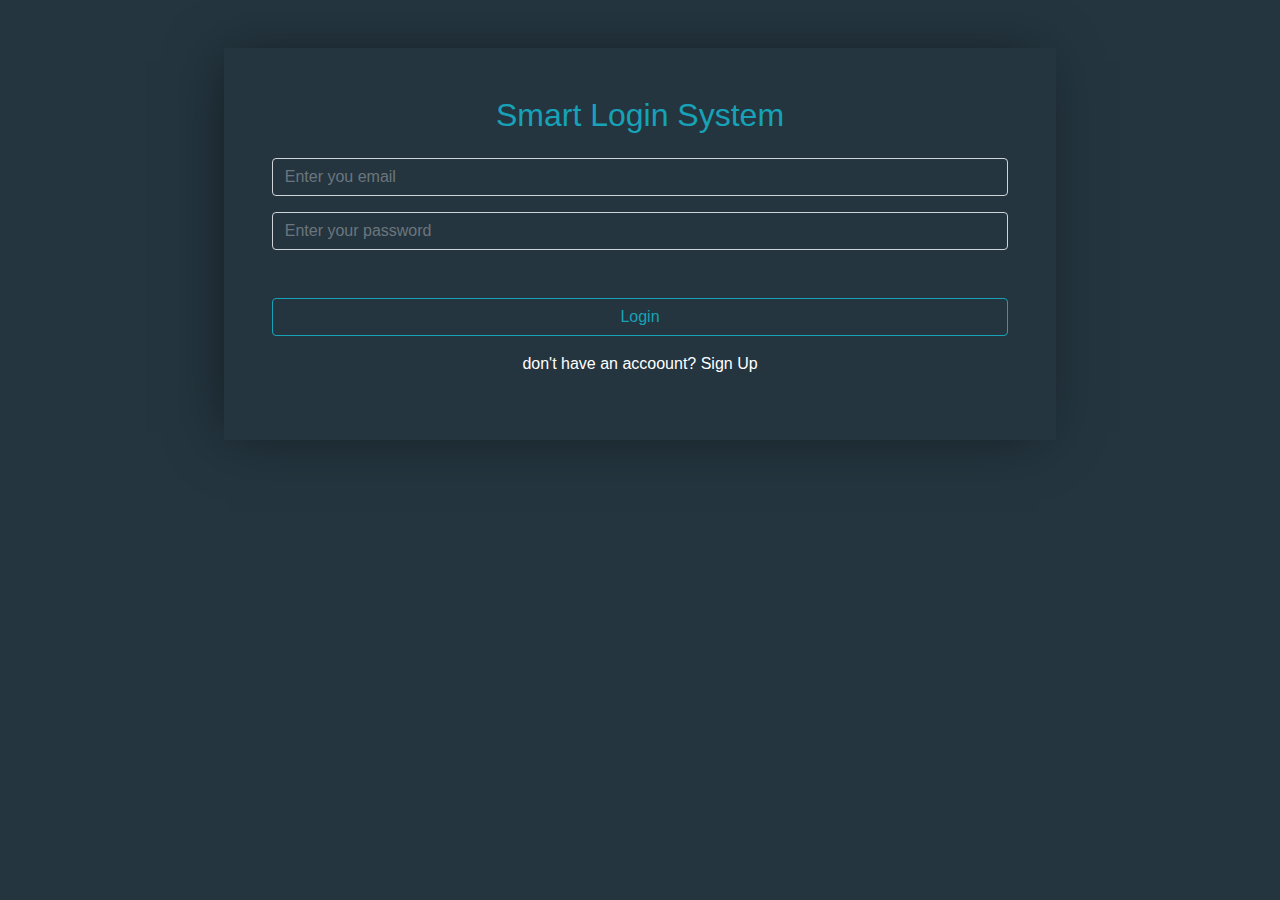
<file: index.html>
<!DOCTYPE html>
<html lang="en">
<head>
    <meta charset="UTF-8">
    <meta name="viewport" content="width=device-width, initial-scale=1.0">
    <title>signin page</title>
    <link rel="stylesheet" href="css/bootstrap.min.css">
    <link rel="stylesheet" href="css/style.css">

    
</head>
<body>
    <div class="container py-5">
        <div class="w-75 p-5 m-auto text-center form-container ">
            <h2 class="text-info mb-4">Smart Login System</h2>

            <div class="mb-3 ">

                <input type="text" class="form-control bg-transparent text-white" id="loginEmail" placeholder="Enter you email">
            </div>
            <div class="mb-3">
                <input type="password" class="form-control bg-transparent text-white mb-5" id="loginPassword" placeholder="Enter your password">
            </div>
            
            <p class="text-danger d-none" id="fillMsg">fill the inputs first</p>
            <p class="text-danger d-none" id="wrongMsg">your email or password is incorrect</p>
            <a class="btn btn-outline-info w-100 mb-3 text-decoration-none" id="loginBtn" onclick="login()">Login</a>
            <p class="text-white">don't have an accoount? <a href="signUp.html" class="text-white text-decoration-none">Sign Up</a></p>
        </div>
    </div>
    <script src="js/index.js" ></script>
</body>
</html>
</file>
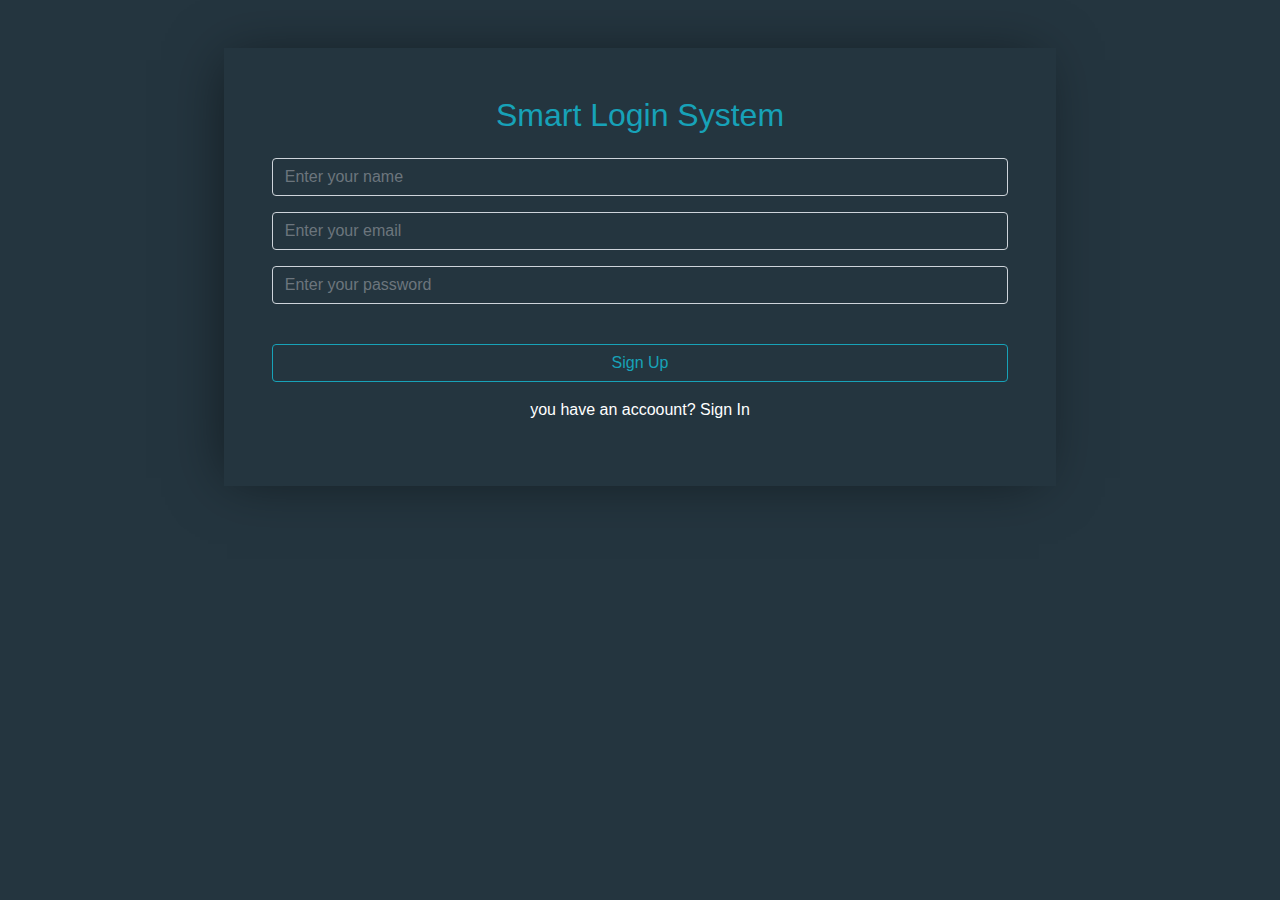
<file: signUp.html>
<!DOCTYPE html>
<html lang="en">
<head>
    <meta charset="UTF-8">
    <meta name="viewport" content="width=device-width, initial-scale=1.0">
    <title>signUp page</title>
    <link rel="stylesheet" href="css/bootstrap.min.css">
    <link rel="stylesheet" href="css/style.css">

   
   
</head>
<body>
    <div class="container py-5">
        <div class="w-75 p-5 m-auto text-center form-container ">
            <h2 class="text-info mb-4">Smart Login System</h2>
            <div class="mb-3 ">

                <input type="text" class="form-control bg-transparent text-white" id="usernameInput" placeholder="Enter your name">
                <p id="usernameAlert" class="d-none text-danger">include at least 3 letters starting with capital, second name is optional</p>
            </div>
            <div class="mb-3 ">

                <input type="email" class="form-control bg-transparent text-white" id="userEmailInput" placeholder="Enter your email">
                <p id="userEmailAlert" class="d-none text-danger">name@example.com</p>

            </div>
            <div class="mb-3">
                <input type="password" class="form-control bg-transparent text-white mb-3" id="userPasswordInput" placeholder="Enter your password">
                <p id="userPasswordAlert" class="d-none text-danger m-0">you must strenth your password, from 5 to 15 characters</p>

            </div>

            <p class="text-danger d-none mb-0" id="accountMassag">this account is exist Try another one.</p>
            <p class="text-success d-none" id="confirm">Success</p>
            <p class="text-danger d-none mb-0" id="tryAgain">signUp failed Try again</p>
            <a id="signupBtn" onclick="signUp()" class="btn btn-outline-info w-100 mb-3 mt-4 text-decoration-none">Sign Up</a>
            <p class="text-white d-block">you have an accoount? <a href="index.html" class="text-white text-decoration-none">Sign In</a></p>
            <a href="index.html" class="d-none btn btn-outline-success text-white w-25 m-auto" id="signin">signin</a>
        </div>
    </div>
    <script src="js/index.js" ></script>
</body>
</html>
</file>
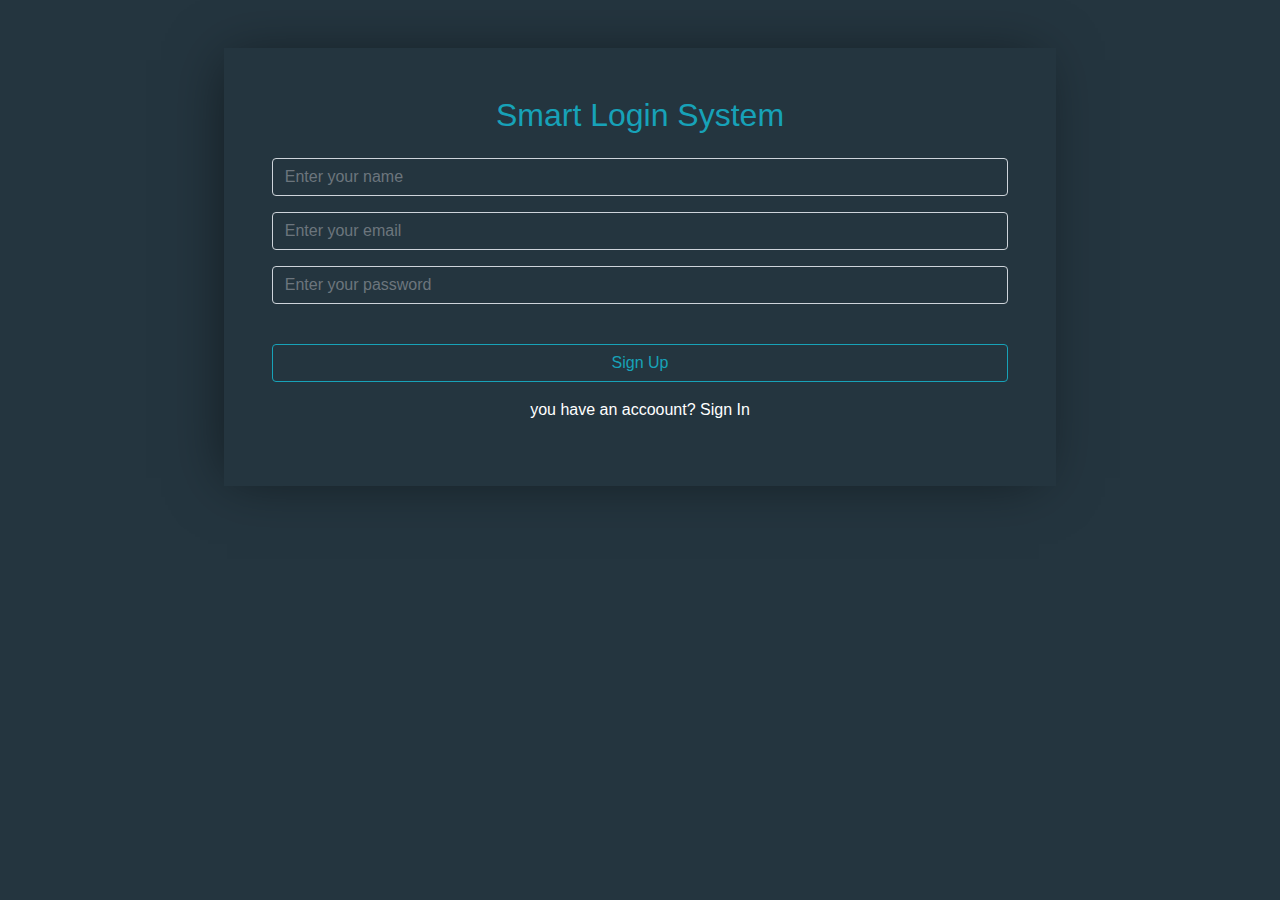
<file: signUp2.html>
<!DOCTYPE html>
<html lang="en">
<head>
    <meta charset="UTF-8">
    <meta name="viewport" content="width=device-width, initial-scale=1.0">
    <title>signUp page</title>
    <link rel="stylesheet" href="css/bootstrap.min.css">
    <link rel="stylesheet" href="css/style.css">

   
   
</head>
<body>
    <div class="container py-5">
        <div class="w-75 p-5 m-auto text-center form-container ">
            <h2 class="text-info mb-4">Smart Login System</h2>
            <div class="mb-3 ">

                <input type="text" class="form-control bg-transparent text-white" id="usernameInput" placeholder="Enter your name">
                <p id="usernameAlert" class="d-none text-danger">include at least 3 letters starting with capital, second name is optional</p>
            </div>
            <div class="mb-3 ">

                <input type="email" class="form-control bg-transparent text-white" id="userEmailInput" placeholder="Enter your email">
                <p id="userEmailAlert" class="d-none text-danger">name@example.com</p>

            </div>
            <div class="mb-3">
                <input type="password" class="form-control bg-transparent text-white mb-3" id="userPasswordInput" placeholder="Enter your password">
                <p id="userPasswordAlert" class="d-none text-danger m-0">you must strenth your password, from 5 to 15 characters</p>

            </div>

            <p class="text-danger d-none mb-0" id="accountMassag">this account is exist Try another one.</p>
            <p class="text-success d-none" id="confirm">Success</p>
            <p class="text-danger d-none mb-0" id="tryAgain">signUp failed Try again</p>
            <a id="signupBtn" onclick="signUp()" class="btn btn-outline-info w-100 mb-3 mt-4 text-decoration-none">Sign Up</a>
            <p class="text-white d-block">you have an accoount? <a href="index.html" class="text-white text-decoration-none">Sign In</a></p>
            <a href="index.html" class="d-none btn btn-outline-success text-white w-25 m-auto" id="signin">signin</a>
        </div>
    </div>
    <script src="js/index2.js" ></script>
</body>
</html>
</file>
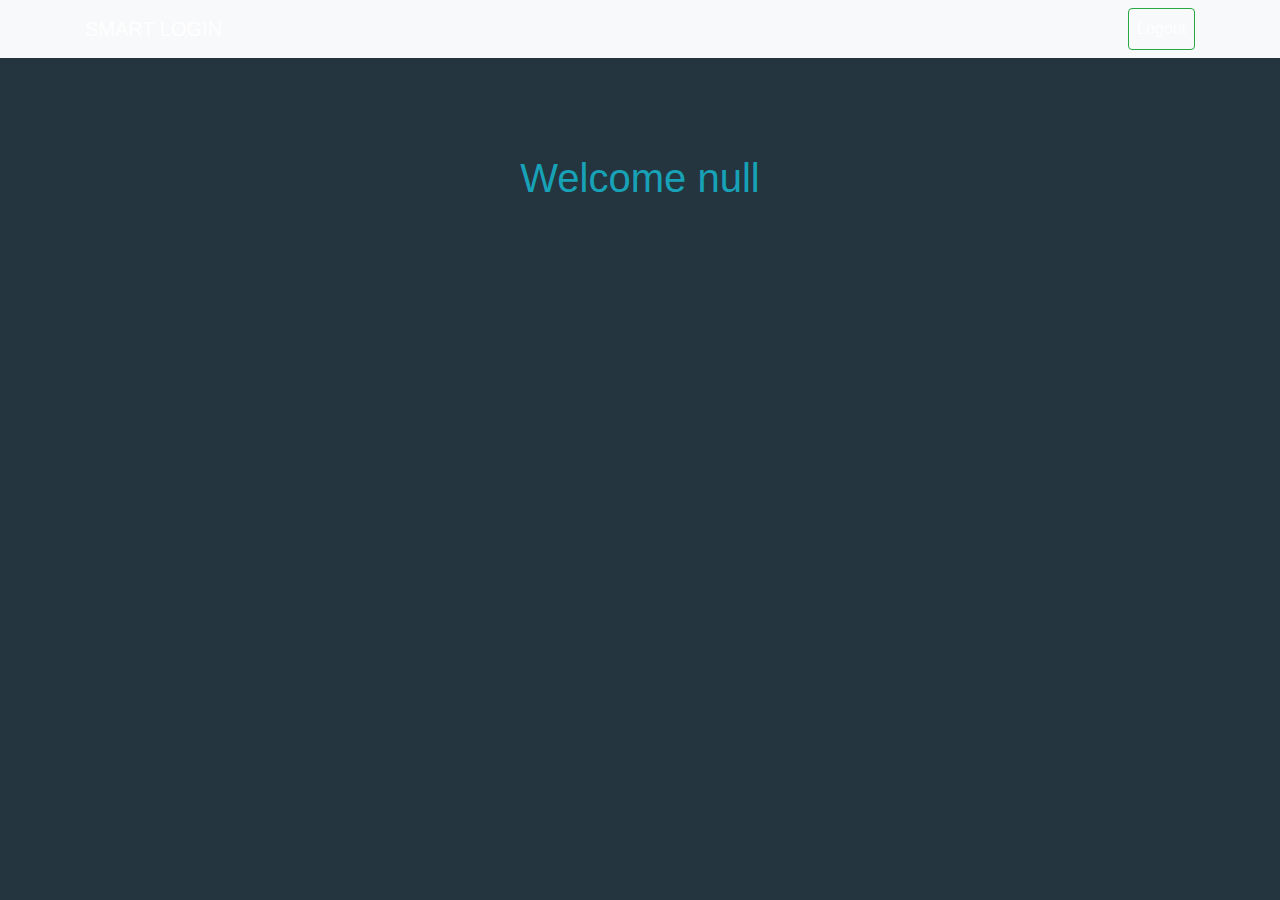
<file: welcome.html>
<!DOCTYPE html>
<html lang="en">

<head>
    <meta charset="UTF-8">
    <meta name="viewport" content="width=device-width, initial-scale=1.0">
    <title>Welcome page</title>
    <link rel="stylesheet" href="css/bootstrap.min.css">
    <link rel="stylesheet" href="css/style.css">

    
   
</head>

<body onload="displayWelcomeUser()">

    <nav class="navbar navbar-expand-lg navbar-light bg-light">
        <div class="container">
            <a class="navbar-brand text-white" href="#">SMART LOGIN</a>
            <button class="navbar-toggler" type="button" data-toggle="collapse" data-target="#navbarSupportedContent"
                aria-controls="navbarSupportedContent" aria-expanded="true" aria-label="Toggle navigation" id="navOptionBtn" onclick="navbarOptions()">
                <span class="navbar-toggler-icon"></span>
            </button>
            
            <div class="collapse navbar-collapse show" id="navbarSupportedContent">
                <ul class="navbar-nav ml-auto">

                    <li class="nav-item ">
                        <a class="nav-link btn btn-outline-success text-white" onclick="logout()" href="index.html">Logout</a>
                    </li>


                </ul>

            </div>
        </div>
    </nav>
    <div class="container my-5 text-center h-100 d-flex align-items-center">
        <div class="group m-auto w-75 p-5">
            <h1 id="username" class="text-info" ></h1>
        </div>
    </div>
    <script src="js/index.js" ></script>
</body>

</html>
</file>
<file: css/style.css>
body
{
    background-color: #24353f;
}
.form-container
{
    box-shadow: -7px 2px 54px -10px rgba(0, 0, 0, .5)
}
</file>
